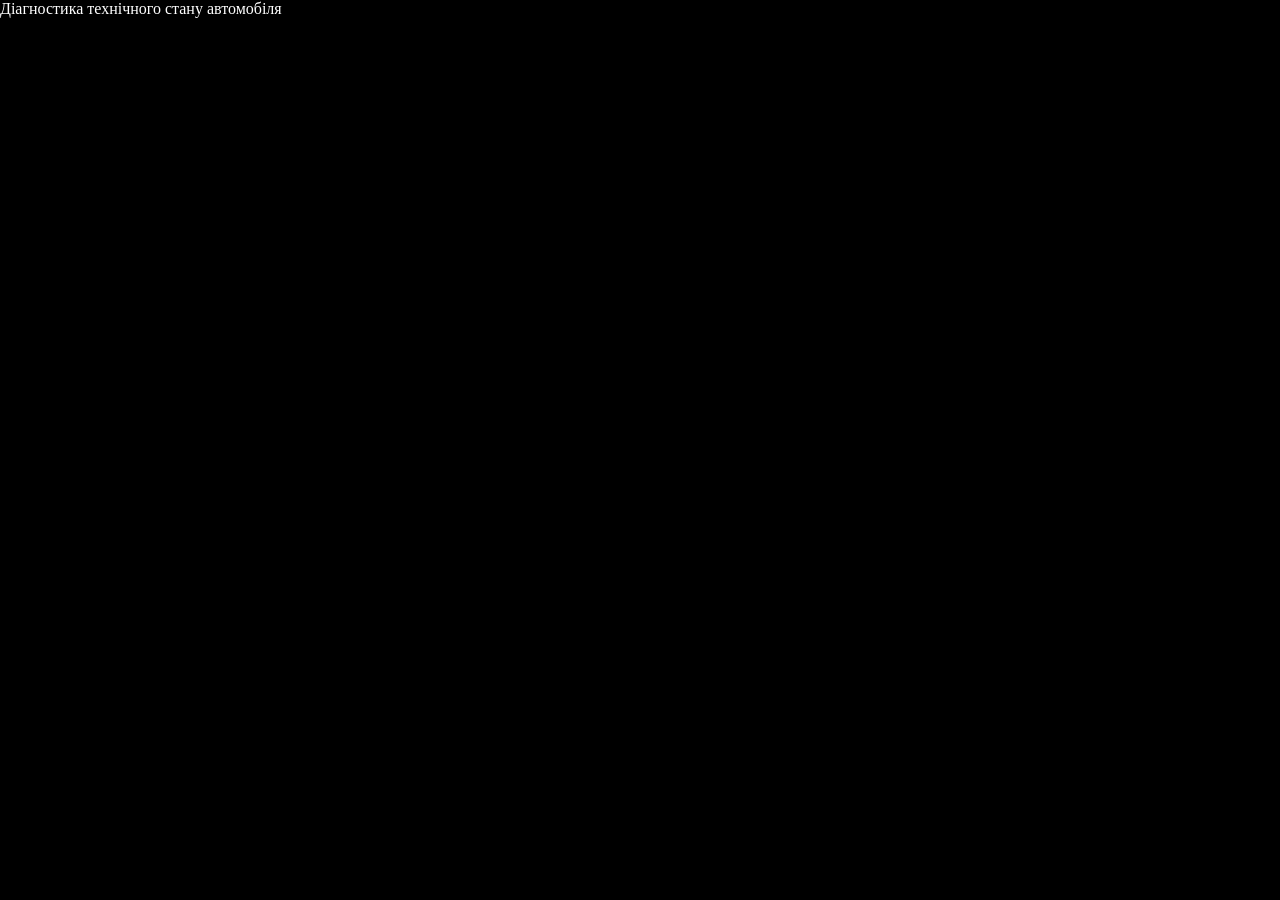
<file: index.html>
<!DOCTYPE HTML>
<html>
	<head>
		<title>Duck recap</title>
		<link rel="stylesheet" type="text/css" href="Style.css">
		<meta name="viewport" content="width=device-width, initial-scale=1.0">
	</head>
	<body>
	<div class="box"><a href="diagnosis.html">Діагностика технічного стану автомобіля</a>></div>


	</body>
</html>
</file>
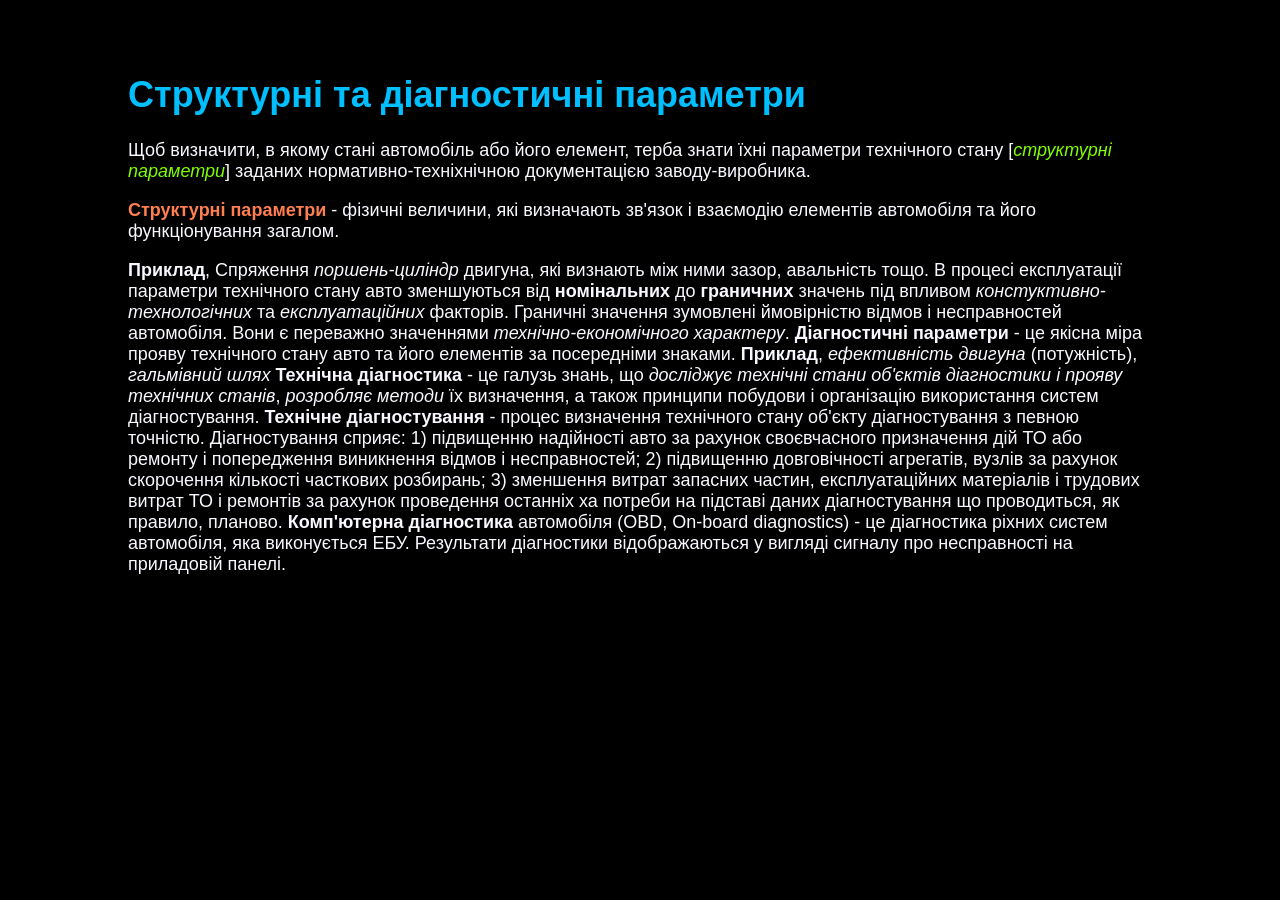
<file: DI.html>
<!DOCTYPE HTML>
<html>
<head>
    <title>Duck</title>
    <link rel=stylesheet href="Style.css" type="text/css">
    <meta name="viewport" content="width=device-width, initial-scale=1.0">
<head>
<body class="content">
<p><h1>Структурні та діагностичні параметри</h1></p>
    <p>Щоб визначити, в якому стані автомобіль або його елемент, терба знати їхні параметри технічного стану [<i>структурні параметри</i>] заданих нормативно-техніхнічною документацією заводу-виробника.</p>
    <p> <b>Структурні параметри</b> - фізичні величини, які визначають зв'язок і взаємодію елементів автомобіля та його функціонування загалом.</p>
    <b>Приклад</b>, Спряження <i>поршень-циліндр</i> двигуна, які визнають між ними зазор, авальність тощо.
    В процесі експлуатації параметри технічного стану авто зменшуються від <b>номінальних</b> до <b>граничних</b> значень під впливом <i>констуктивно-технологічних</i> та <i>експлуатаційних</i> факторів.
    Граничні значення зумовлені ймовірністю відмов і несправностей автомобіля. Вони є переважно значеннями <i>технічно-економічного характеру</i>.
    <b>Діагностичні параметри</b> - це якісна міра прояву технічного стану авто та його елементів за посередніми знаками.
    <b>Приклад</b>, <i>ефективність двигуна</i>  (потужність), <i>гальмівний шлях</i> 
    <b>Технічна діагностика</b> - це галузь знань, що <i>досліджує технічні стани об'єктів діагностики і прояву технічних станів</i>,<i> розробляє методи</i> їх визначення, а також принципи побудови і організацію використання систем діагностування.
    <b>Технічне діагностування</b> - процес визначення технічного стану об'єкту діагностування з певною точністю.
    Діагностування сприяє:
1)    підвищенню надійності авто за рахунок своєвчасного призначення дій ТО або ремонту і попередження виникнення відмов і несправностей;
2)    підвищенню довговічності агрегатів, вузлів за рахунок скорочення кількості часткових розбирань;
3)    зменшення витрат запасних частин, експлуатаційних матеріалів і трудових витрат ТО і ремонтів за рахунок проведення останніх ха потреби на підставі даних діагностування що проводиться, як правило, планово.
    <b>Комп'ютерна діагностика</b> автомобіля (OBD, On-board diagnostics) - це діагностика ріхних систем автомобіля, яка виконується ЕБУ. Результати діагностики відображаються у вигляді сигналу про несправності на приладовій панелі.


</body>
</html>
</file>
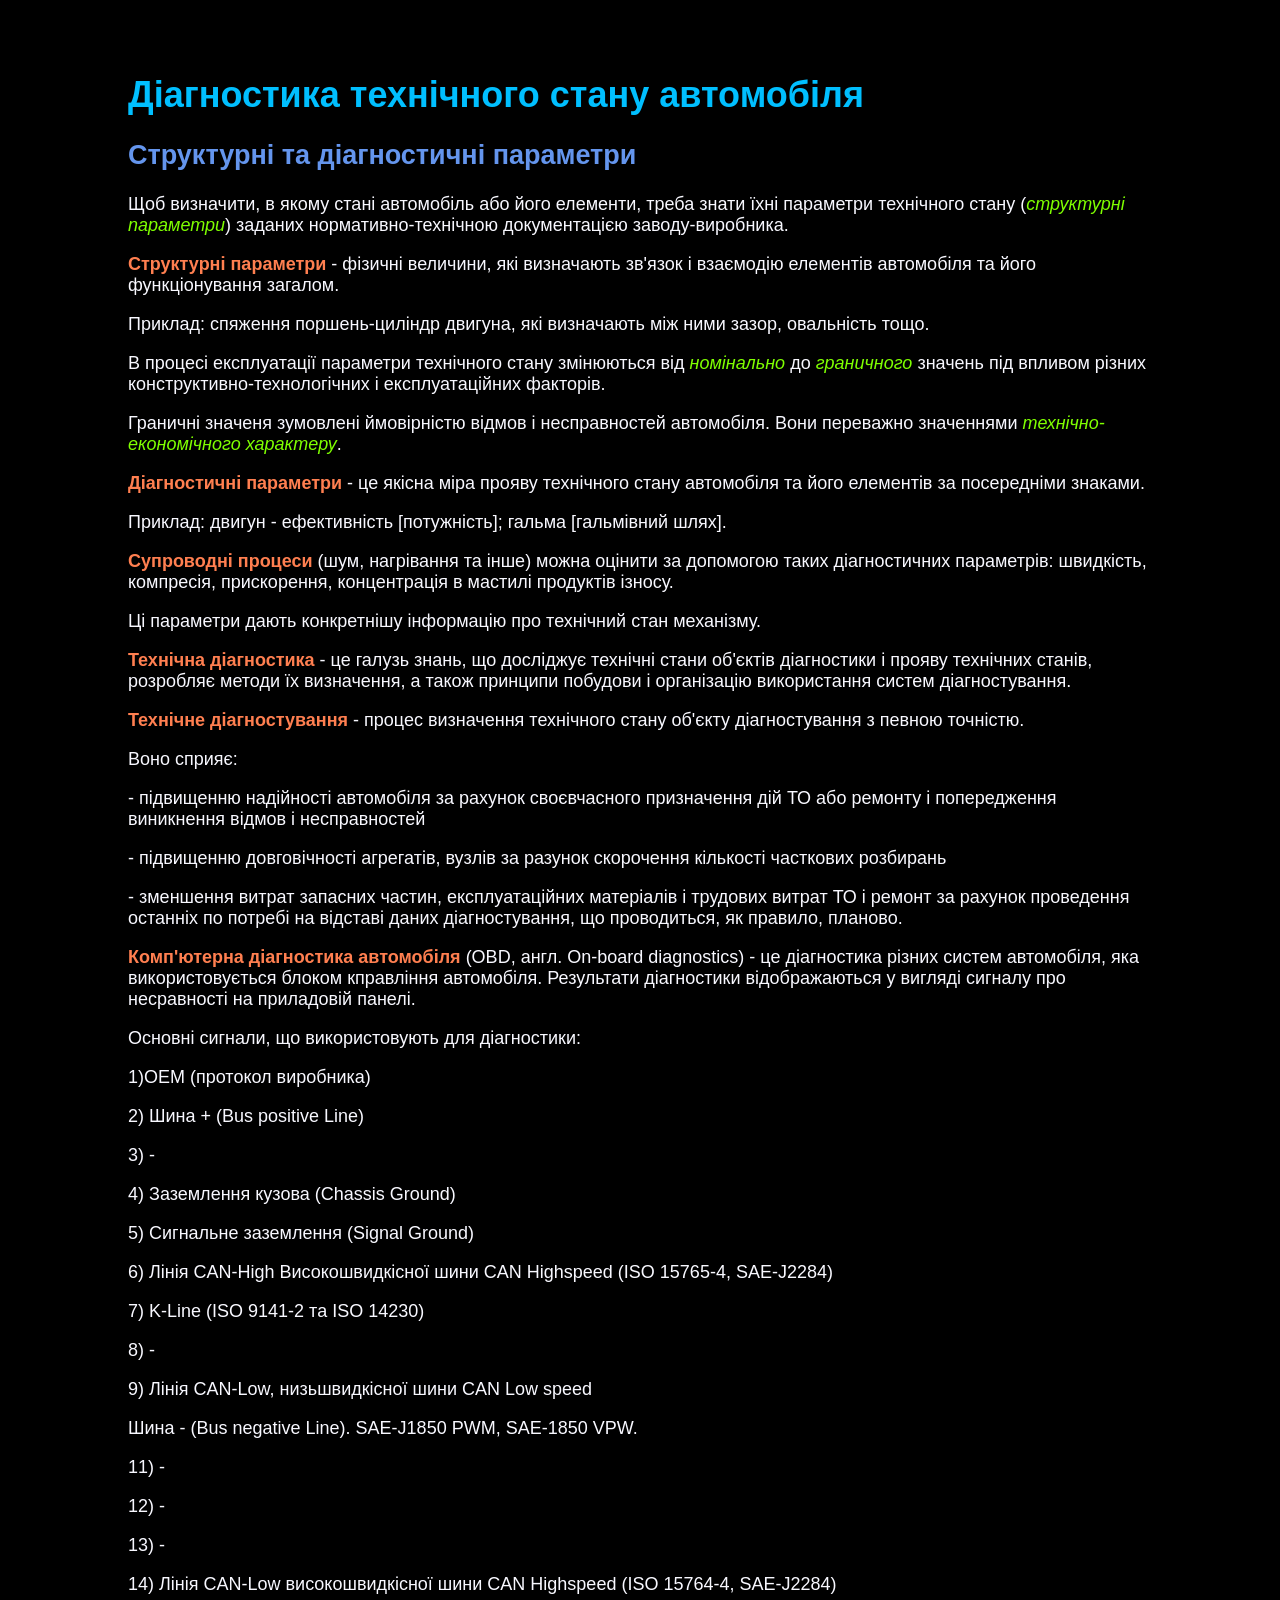
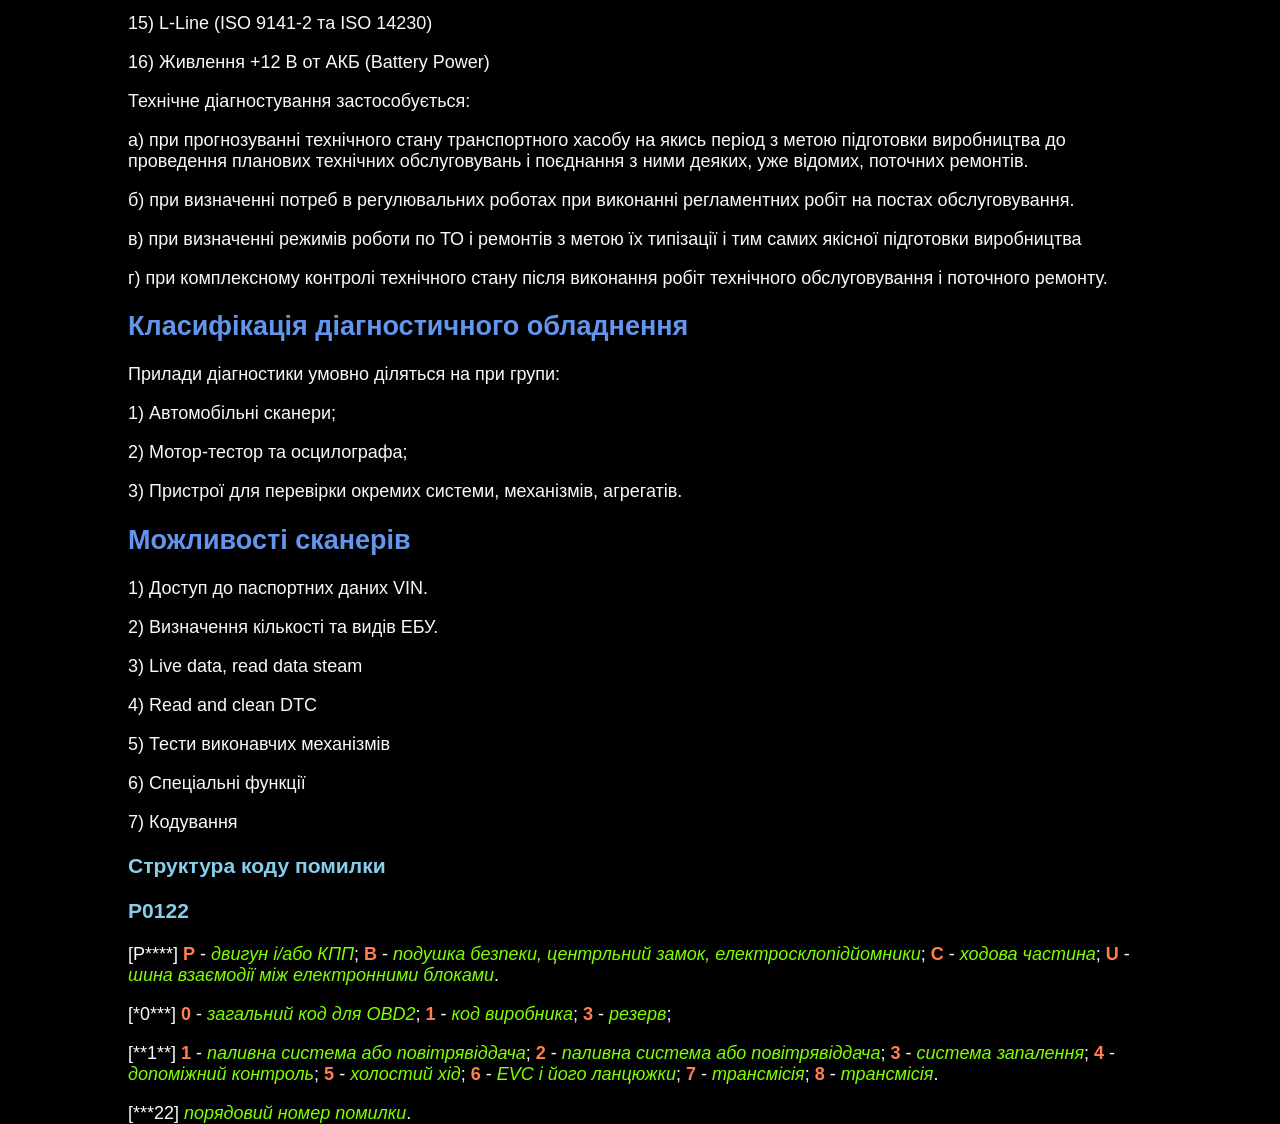
<file: diagnosis.html>
<!DOCTYPE HTML>
<html>
	<head>
		<title>Duck recap</title>
		<link rel="stylesheet" type="text/css" href="Style.css">
		<meta name="viewport" content="width=device-width, initial-scale=1.0">
	</head>
	<body>
		<div class="content">
			<h1>Діагностика технічного стану автомобіля</h1>

<h2>Структурні та діагностичні параметри</h2>

<p>
Щоб визначити, в якому стані автомобіль або його елементи, треба знати їхні параметри технічного стану (<i>структурні параметри</i>) заданих нормативно-технічною документацією заводу-виробника.
</p>

<p>
<b>Структурні параметри</b> - фізичні величини, які визначають зв'язок і взаємодію елементів автомобіля та його функціонування загалом.
</p>

<p>
Приклад: спяження поршень-циліндр двигуна, які визначають між ними зазор, овальність тощо.
</p>

<p>
В процесі експлуатації параметри технічного стану змінюються від <i>номінально</i> до <i>граничного</i> значень під впливом різних конструктивно-технологічних і експлуатаційних факторів.
</p>

<p>
Граничні значеня зумовлені ймовірністю відмов і несправностей автомобіля. Вони переважно значеннями <i>технічно-економічного характеру</i>.
</p>

<p>
<b>Діагностичні параметри</b> - це якісна міра прояву технічного стану автомобіля та його елементів за посередніми знаками.
</p>

<p>
Приклад: двигун - ефективність [потужність]; гальма [гальмівний шлях].
</p>

<p>
<b>Супроводні процеси</b> (шум, нагрівання та інше) можна оцінити за допомогою таких діагностичних параметрів: швидкість, компресія, прискорення, концентрація в мастилі продуктів ізносу.
</p>

<p>
Ці параметри дають конкретнішу інформацію про технічний стан механізму.
</p>

<p>
<b>Технічна діагностика</b> - це галузь знань, що досліджує технічні стани об'єктів діагностики і прояву технічних станів, розробляє методи їх визначення, а також принципи побудови і організацію використання систем діагностування.
</p>

<p>
<b>Технічне діагностування</b> - процес визначення технічного стану об'єкту діагностування з певною точністю.
</p>

<p>
Воно сприяє:
</p>
<p>
- підвищенню надійності автомобіля за рахунок своєвчасного призначення дій ТО або ремонту і попередження виникнення відмов і несправностей
</p>

<p>
- підвищенню довговічності агрегатів, вузлів за разунок скорочення кількості часткових розбирань
</p>

<p>
- зменшення витрат запасних частин, експлуатаційних матеріалів і трудових витрат ТО і ремонт за рахунок проведення останніх по потребі на відставі даних діагностування, що проводиться, як правило, планово.
</p>

<p>
<b> Комп'ютерна діагностика автомобіля</b> (OBD, англ. On-board diagnostics) - це діагностика різних систем автомобіля, яка використовується блоком кправління автомобіля. Результати діагностики відображаються у вигляді сигналу про несравності на приладовій панелі. 
</p>

<p>
Основні сигнали, що використовують для діагностики:
</p>

<p>
1)OEM (протокол виробника)
</p>

<p>
2) Шина + (Bus positive Line)
</p>

<p>
3) -
</p>

<p>
4) Заземлення кузова (Chassis Ground)
</p>

<p>
5) Сигнальне заземлення (Signal Ground)
</p>

<p>
6) Лінія CAN-High Високошвидкісної шини CAN Highspeed (ISO 15765-4, SAE-J2284)
</p>

<p>
7) K-Line (ISO 9141-2 та ISO 14230)
</p>

<p>
8) -
</p>

<p>
9) Лінія CAN-Low, низьшвидкісної шини CAN Low speed
</p>

<p>
Шина - (Bus negative Line). SAE-J1850 PWM, SAE-1850 VPW. 
</p>

<p>
11) -
</p>

<p>
12) -
</p>

<p>
13) - 
</p>

<p>
 14) Лінія CAN-Low високошвидкісної шини CAN Highspeed (ISO 15764-4, SAE-J2284)
</p>

<p>
15) L-Line (ISO 9141-2 та ISO 14230)
</p>

<p>
16) Живлення +12 В от АКБ (Battery Power)
</p>

<p>
 Технічне діагностування застособується:
</p>

<p>
а) при прогнозуванні технічного стану транспортного хасобу на якись період з метою підготовки виробництва до проведення планових технічних обслуговувань і поєднання з ними деяких, уже відомих, поточних ремонтів.
</p>

<p>
б) при визначенні потреб в регулювальних роботах при виконанні регламентних робіт на постах обслуговування.
</p>

<p>
в) при визначенні режимів роботи по ТО і ремонтів з метою їх типізації і тим самих якісної підготовки виробництва 
</p>

<p>
г) при комплексному контролі технічного стану після виконання робіт технічного обслуговування і поточного ремонту.
</p>

<h2>Класифікація діагностичного обладнення</h2>

<p>
Прилади діагностики умовно діляться на при групи:
</p>

<p>
1) Автомобільні сканери;
</p>

<p>
2) Мотор-тестор та осцилографа;
</p>

<p>
3) Пристрої для перевірки окремих системи, механізмів, агрегатів.
</p>

<h2>Можливості сканерів</h2>

<p>
1) Доступ до паспортних даних VIN.
</p>

<p>
2) Визначення кількості та видів ЕБУ.
</p>

<p>
3) Live data, read data steam
</p>

<p>
4) Read and clean DTC
</p>

<p>
5) Тести виконавчих механізмів
</p>

<p>
6) Спеціальні функції
</p>

<p>
7) Кодування
</p>

<h3>Структура коду помилки</h3>

<h3>P0122</h3>

<p>
[P****] <b>P</b> - <i>двигун і/або КПП</i>; <b>B</b> - <i>подушка безпеки, центрльний замок, електросклопідйомники</i>; <b>C</b> - <i>ходова частина</i>; <b>U</b> - <i>шина взаємодії між електронними блоками</i>.
</p>

<p>
[*0***] <b>0</b> - <i>загальний код для OBD2</i>; <b>1</b> - <i>код виробника</i>; <b>3</b> - <i>резерв</i>;
</p>

<p>
[**1**] <b>1</b> - <i>паливна система або повітрявіддача</i>; <b>2</b> - <i>паливна система або повітрявіддача</i>; <b>3</b> - <i>система запалення</i>; <b>4</b> - <i>допоміжний контроль</i>; <b>5</b> - <i>холостий хід</i>; <b>6</b> - <i>EVC і його ланцюжки</i>; <b>7</b> - <i>трансмісія</i>; <b>8</b> - <i>трансмісія</i>.
</p>

<p>
[***22] <i>порядовий номер помилки</i>.
</p>


		</div>


	</body>
</html>
</file>
<file: Style.css>
body{
    background-color: black;
    margin:0 0;
}

.content {
    display: block;
    color: ghostwhite;
    width: 80%;
    position: relative;
    left: 10%;
    right: 10%;
    top: 5ch;
    font-family: "Arial";
    font-size: 18px;
}

.content > p {

}

.content > h1 {
    color: deepskyblue;
}

.content > h2 {
    color: cornflowerblue;
}

.content > h3 {
    color: skyblue;
}

.content > p > b {
    color: coral;
}

.content > p > i {
    color: chartreuse;
}

.box > a {
    text-decoration: none;
    color: white;
}

@media (max-width: 800px){
    .content {
    display: block;
    color: ghostwhite;
    width: 80%;
    position: relative;
    left: 10%;
    right: 10%;
    top: 5ch;
    font-family: "Arial";
    font-size: 18px;
}
}

@media (max-width: 380px){
    .content {
    display: block;
    color: ghostwhite;
    width: 80%;
    position: relative;
    left: 10%;
    right: 10%;
    top: 5ch;
    font-family: "Arial";
    font-size: 16px;
}
}
</file>
